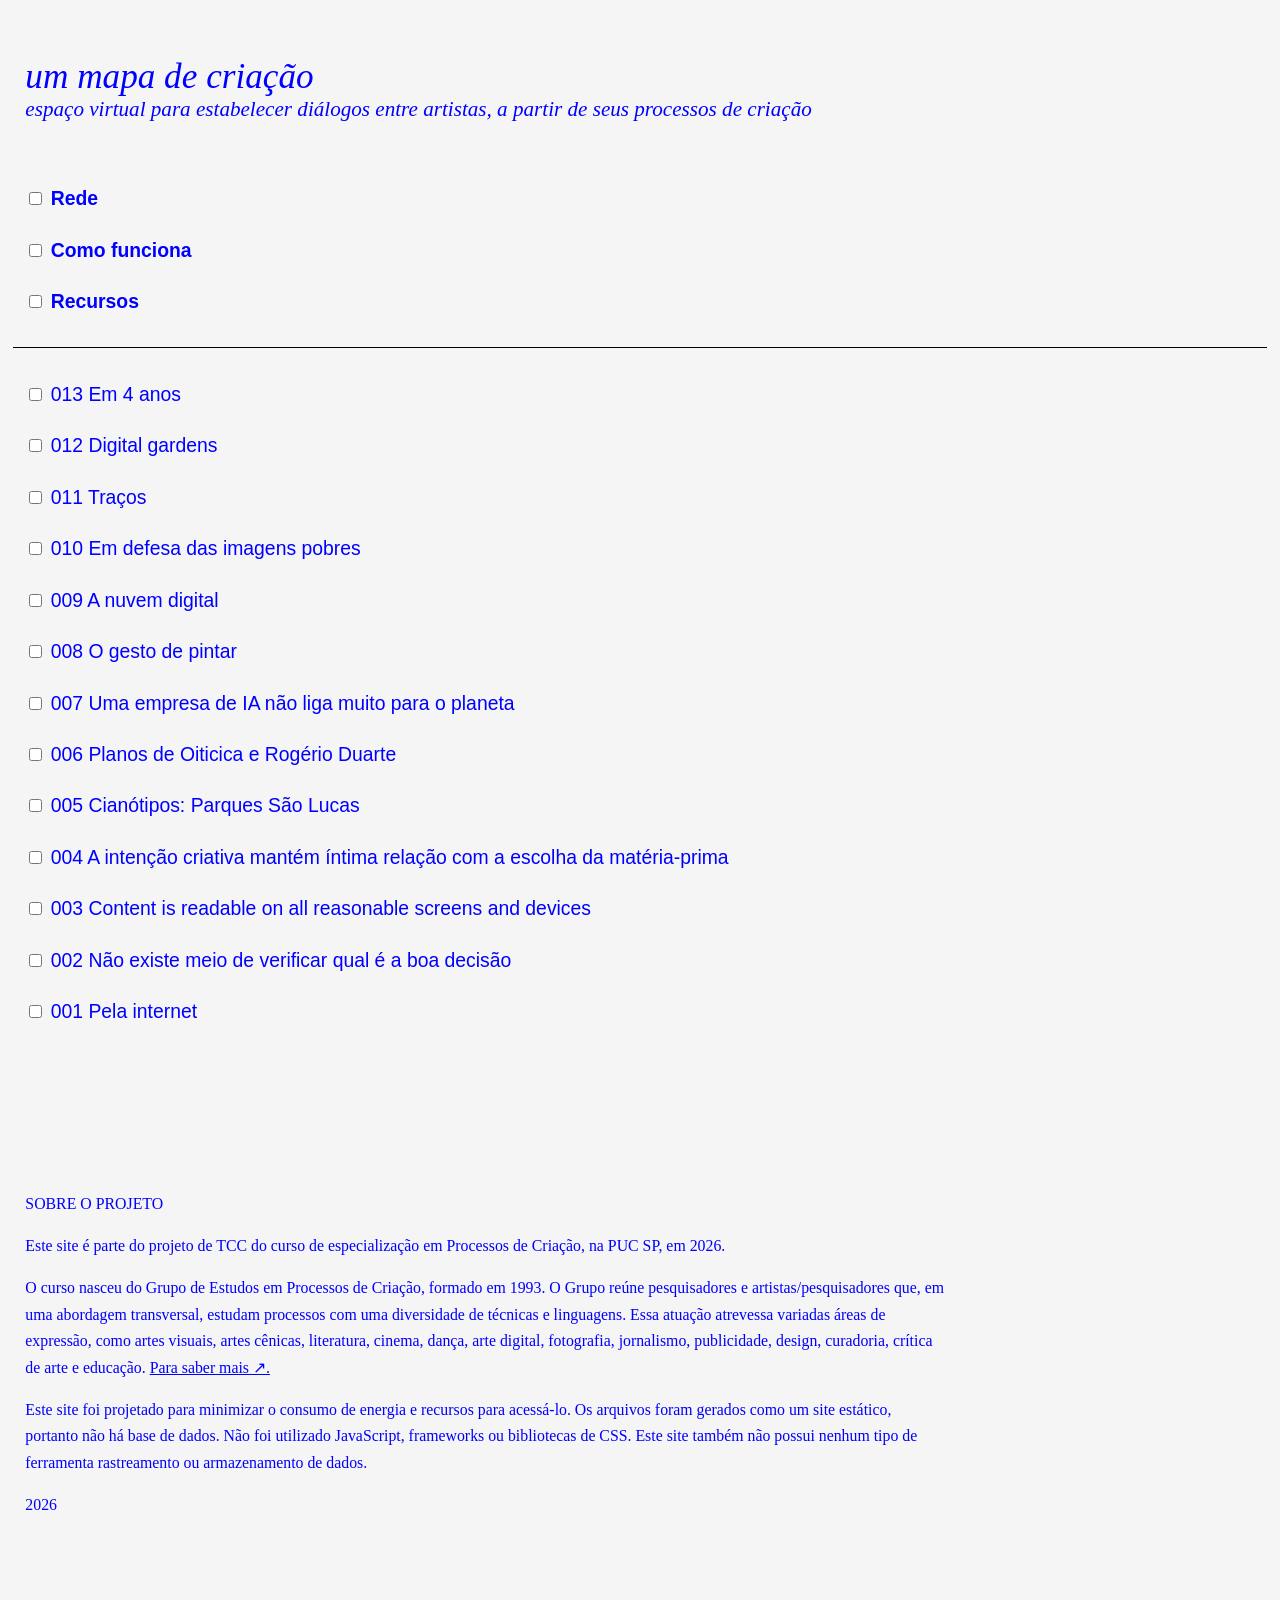
<file: index.html>
<!DOCTYPE html>
<html lang="en">
<head>
	<meta charset="UTF-8">
	<meta http-equiv="X-UA-Compatible" content="IE=edge">
	<meta name="viewport" content="width=device-width, initial-scale=1.0">
	<title>um mapa de criação</title>
	<link rel="stylesheet" href="style/style-mapa.css">
</head>

<body> 
	<section>
		<i class="name">um mapa de criação</i><br>
		<i class="sub">espaço virtual para estabelecer diálogos entre artistas, a partir de seus processos de criação</i>
	</section>
	<section class="projetos">

		<div class="collapsible-menu">
			<input class="line" type="checkbox">
			<label for="line"><b>Rede</b></label></input>
			<div class="conteudo">
				<a href="https://mthsdf.github.io/processos-de-criacao/" target="_blank">Matheus Fonseca ↗</a>
			</div>
		</div>
		
		<div class="collapsible-menu">
			<input class="line" type="checkbox">
			<label for="line"><b>Como funciona</b></label></input>
			<div class="conteudo">
				<p>1. Escreva para design.matheusfonseca[@]gmail.com</p>
				<p>2. Envie textos, imagens estáticas, imagens animadas, vídeos, sons.</p>
				<p>3. O conteúdo deste site é dividido por notas independentes, compostas também por um título e uma menção de autoria. Envie quantas notas quiser.</p>
				<p>4. O texto é a forma visual mais leve para exibição em um navegador web e que possui maior acessibilidade. Portanto, não existe um limite para o tamanho escrito das notas publicadas.</p>
				<p>5. Opte por imagens que sejam menores que 1000px, com até 250 kb. Mais do que isso é desnecessário para exibição neste site. Abaixo, na aba <b style="color: blue; font-family: sans-serif; font-size: 0.9em;">Recursos</b>, você encontra recursos gratuitos e seguros para otimizar suas imagens.</p>
			</div>
		</div>
		
				<div class="collapsible-menu">
			<input class="line" type="checkbox">
			<label for="line"><b>Recursos</b></label></input>
			<div class="conteudo">
				<p><a href="https://ditherit.com/" target= "_blank">Dither It</a>: Ferramenta para a redução das cores necessárias para renderização das imagens na web.</p>
				<p><a href="https://tinypng.com/" target= "_blank">TinyPng</a>: Ferramenta para a reduzir o peso de imagens, sem alterar suas cores.</p>
				<p><a href="https://ezgif.com/" target= "_blank">EzGif</a>: Ferramenta generalista de compressão de imagens, que suporta também GIFs e vídeos.</p>
				
			</div>
		</div>

		<div class="nav">
		</div>

				<div class="collapsible-menu">
			<input class="line" type="checkbox">
			<label for="line">013 Em 4 anos</label></input>
			<div class="conteudo">
				<i>Matheus Fonseca</i>
				<div><p> Aos quinze, aos dezoito, aos vinte e quatro, aos trinta e um.</p></div>
			<div><img src="images-mapa/em4anos.png" style="max-width:100%"/></div>				
			</div>
		</div>
		
				<div class="collapsible-menu">
			<input class="line" type="checkbox">
			<label for="line">012 Digital gardens</label></input>
			<div class="conteudo">
				<i>Annika Hasteen</i>
				<div><p></p></div>
			<div><img src="images-mapa/digitalgardens.png" style="max-width:100%"/></div>				
			</div>
		</div>
		
				<div class="collapsible-menu">
			<input class="line" type="checkbox">
			<label for="line">011 Traços</label></input>
			<div class="conteudo">
				<i>Matheus Fonseca</i>
				<div><p></p></div>
			<p>No processo de tradução dos desenhos feitos no papel para o suporte digital, no software de computação gráfica, busco preservar nas formas e esquemas as mesmas regras mecânicas e de espacialidades - para que essa etapa seja uma transposição que aproveita o livre pensar do papel. Por trás disso, pretendo fazer com que a captura de movimento seja clara e pulsante durante essa transposição.</p>
			<div><img src="images-mapa/tracos.gif" style="max-width:100%"/></div>				
			</div>
		</div>
		
				<div class="collapsible-menu">
			<input class="line" type="checkbox">
			<label for="line">010 Em defesa das imagens pobres</label></input>
			<div class="conteudo">
				<i>Hito Steyerl</i>
			<p>A imagem pobre é uma
bastarda ilícita de 5.ª geração
da imagem original. A sua
genealogia é dúbia e o seu
nome deliberadamente mal
soletrado. Desafia
frequentemente o património,
a cultura e o seu próprio
copyright. É transmitida como
um engano, um artifício,
um indício ou uma lembrança
da sua forma visual prévia que
ridiculariza as promessas da
tecnologia digital.</p>
				<div><p></p></div>
			<div><img src="images-mapa/fotopobre.png" style="max-width:100%"/></div>
			<a href="https://alix.fba.up.pt/em-defesa-das-imagens-pobres" target="_blank">Em defesa 
das imagens
pobres</a>
			</div>
		</div>
		
		<div class="collapsible-menu">
			<input class="line" type="checkbox">
			<label for="line">009 A nuvem digital</label></input>
			<div class="conteudo">
				<i>James Bridle</i>
			<p>Hoje, a nuvem é a metáfora central da internet: um sistema global de grande potência e energia que ainda assim retém a aura do numemal e do numinoso, algo quase impossível de entender.</p>
			<p>É uma insfraestrutura física que consiste em linhas telefônicas, fibra óptica, satélites, cabos no leito oceânico (…) que consomem imensas quantidades de água e energia e que habitam jurisdições nacionais e legais. A nuvem é um novo tipo de indústria, e é uma indústria voraz.</p>
			<div><img src="images-mapa/nuvens.jpg" style="max-width:100%"/></div>				
			</div>
		</div>
		
		<div class="collapsible-menu">
			<input class="line" type="checkbox">
			<label for="line">008 O gesto de pintar</label></input>
			<div class="conteudo">
				<i>Vilém Flusser</i>
				<div><p></p></div>
			<div><img src="images-mapa/flusser-1.png" style="max-width:100%"/></div>
			<div><img src="images-mapa/flusser-2.png" style="max-width:100%"/></div>				
			</div>
		</div>

		<div class="collapsible-menu">
			<input class="line" type="checkbox">
			<label for="line">007 Uma empresa de IA não liga muito para o planeta</label></input>
			<div class="conteudo">
				<i>Matheus Fonseca</i>
				<div><p></p></div>
			<div><img src="images-mapa/IA.png" style="max-width:100%"/></div>		
			</div>
		</div>

		<div class="collapsible-menu">
			<input class="line" type="checkbox">
			<label for="line">006 Planos de Oiticica e Rogério Duarte</label></input>
			<div class="conteudo">
				<i>Matheus Fonseca</i>
				<div><p></p></div>
			<div><img src="images-mapa/Espaco.gif" style="max-width:100%"/></div>		
			</div>
		</div>

		<div class="collapsible-menu">
			<input class="line" type="checkbox">
			<label for="line">005 Cianótipos: Parques São Lucas</label></input>
			<div class="conteudo">
				<i>Matheus Fonseca</i>
				<div><p></p></div>
			<div><img src="images-mapa/post-13.jpg" style="max-width:100%"/></div>
			<div><img src="images-mapa/post-15.jpg" style="max-width:100%"/></div>			
			</div>
		</div>


		<div class="collapsible-menu">
			<input class="line" type="checkbox">
			<label for="line">004 A intenção criativa mantém íntima relação com a escolha da matéria-prima</label></input>
			<div class="conteudo">
				<i>Cecilia Almeida Salles</i>
				<p>A intenção criativa mantém íntima relação com a escolha da matéria-prima opta-se por uma determinada em detrimento de outras, de acordo com os princípios gerais da tendência do processo.</p>
			</div>
		</div>

		<div class="collapsible-menu">
			<input class="line" type="checkbox">
			<label for="line">003 Content is readable on all reasonable screens and devices</label></input>
			<div class="conteudo">
				<i>David Bryant Copeland</i>
				<p>By default, a website that uses HTML as intended and has no custom styling will be readable on all screens and devices. Only the act of design can make the content less readable, though it can certainly make it more.</p>
				<div><img src="images-mapa/uh.png" style="max-width:100%"/></div>
				<div class="subtitulo">FOTO: A.Savin - FAL</div>
				<a href="https://brutalist-web.design/#readable-content" target="_blank"><i>Guidelines for Brutalist Web Design.</i></a>
			</div>
		</div>
	
		<div class="collapsible-menu">
			<input class="line" type="checkbox">
			<label for="line">002 Não existe meio de verificar qual é a boa decisão</label></input>
			<div class="conteudo">
			<i>Milan Kundera</i>
						<p>Não existe meio de verificar qual é a boa decisão pois não existe termo de comparação. Tudo é vivido pela primeira vez e sem preparação. Como se um ator entrasse em cena sem nunca ter ensaiado. Mas o que pode valer a vida, se o primeiro ensaio da vida já é a própria vida? É isso que faz com que a vida pareça sempre um esboço.</p>
		<p><i>A Insustentável leveza do ser.</i></p>
			</div>
		</div>
		
		<div class="collapsible-menu">
			<input class="line" type="checkbox">
			<label for="line">001 Pela internet</label>
			<div class="conteudo">
				<i>Gilberto Gil</i>
				
				<p>Criar meu web site<br>

				Fazer minha home-page<br>

				Com quantos gigabytes<br>

				Se faz uma jangada<br>

				Um barco que veleje<br>
				<div><img src="images-mapa/001.png" style="max-width:100%"/></div>
			</div>
		</div>
		
	</section>

<!--Footer-->	
	<section class="footer">
		<p>SOBRE O PROJETO</p>
		<p>Este site é parte do projeto de TCC do curso de especialização em Processos de Criação, na PUC SP, em 2026.</p>
		<p>O curso nasceu do Grupo de Estudos em Processos de Criação, formado em 1993. O Grupo reúne pesquisadores e artistas/pesquisadores que, em uma abordagem transversal, estudam processos com uma diversidade de técnicas e linguagens. Essa atuação atrevessa variadas áreas de expressão, como artes visuais, artes cênicas, literatura, cinema, dança, arte digital, fotografia, jornalismo, publicidade, design, curadoria, crítica de arte e educação. <a href="https://processosdecriacao.com.br/" target="_blank">Para saber mais ↗.</a></p>
		<p>Este site foi projetado para minimizar o consumo de energia e recursos para acessá-lo. Os arquivos foram gerados como um site estático, portanto não há base de dados.
		Não foi utilizado JavaScript, frameworks ou bibliotecas de CSS. Este site também não possui nenhum tipo de ferramenta rastreamento ou armazenamento de dados.</p>
		<p>2026</p>
	</section>

</body>
</file>
<file: style/style-mapa.css>
body {
		background-color: #f5f5f5;
		max-width: 100%;
		margin: auto 0;
		padding-top: 64px;
		padding-left: 1%;
		padding-right: 1%;
		padding-bottom: 64px;
		font-size: 1.1em;
		line-height: 150%;
		color:#1e1e1e;
		position:center;
			}

.name {
		padding: 1%;
		font-size: 2em;
		color:blue
}

.sub {
		margin-top: 10px;
		padding: 1%;
		font-size: 1.2em;
		color:blue
}

.subtitulo {
		font-size: 0.7em;
		margin-bottom: 10px;
}

.nav {
		border-top-style: solid;
		border-top-width: 1px;
		border-top-color: black;
		margin-top: 20px;
		margin-bottom: 20px;
}

body::selection {
		color: white;
		background-color: blue;
}

img {
		margin-bottom: 1%
}
			
a {
		color: blue;
			}
			
a:hover {
		background-color: blue;
		color: white;
	
	}
			
ul {
		padding: 0px;
			}
			
ol {
		padding: 0px;
		margin-bottom: 30px;
			}
			
li {
		margin-top: 30px;
		margin-left: 30px;
}

.footer {
		margin-top: 10%;
		max-width: 920px;
		font-size: 0.9em;
		padding:1%;
		color: blue;
		margin-bottom: 0px;
}

.projetos {
		margin-top: 4%;
		margin-bottom: 2%;

}

.collapsible-menu {
		padding: 1%;
		color: blue;
		font-size: 1.1em;
		font-family:sans-serif;
}


.conteudo {
		max-height: 0;
		font-family:serif;
		color: black;
		font-size: 1.2em;
		line-height: 130%;
		overflow: hidden;
}

input:checked ~ .conteudo {
		max-height: 100%;
		max-width: 920px;
		margin-top: 1%;
		padding: 2%;
		border-style: solid;
		border-width: 1px;
		border-color: blue;
}
</file>
